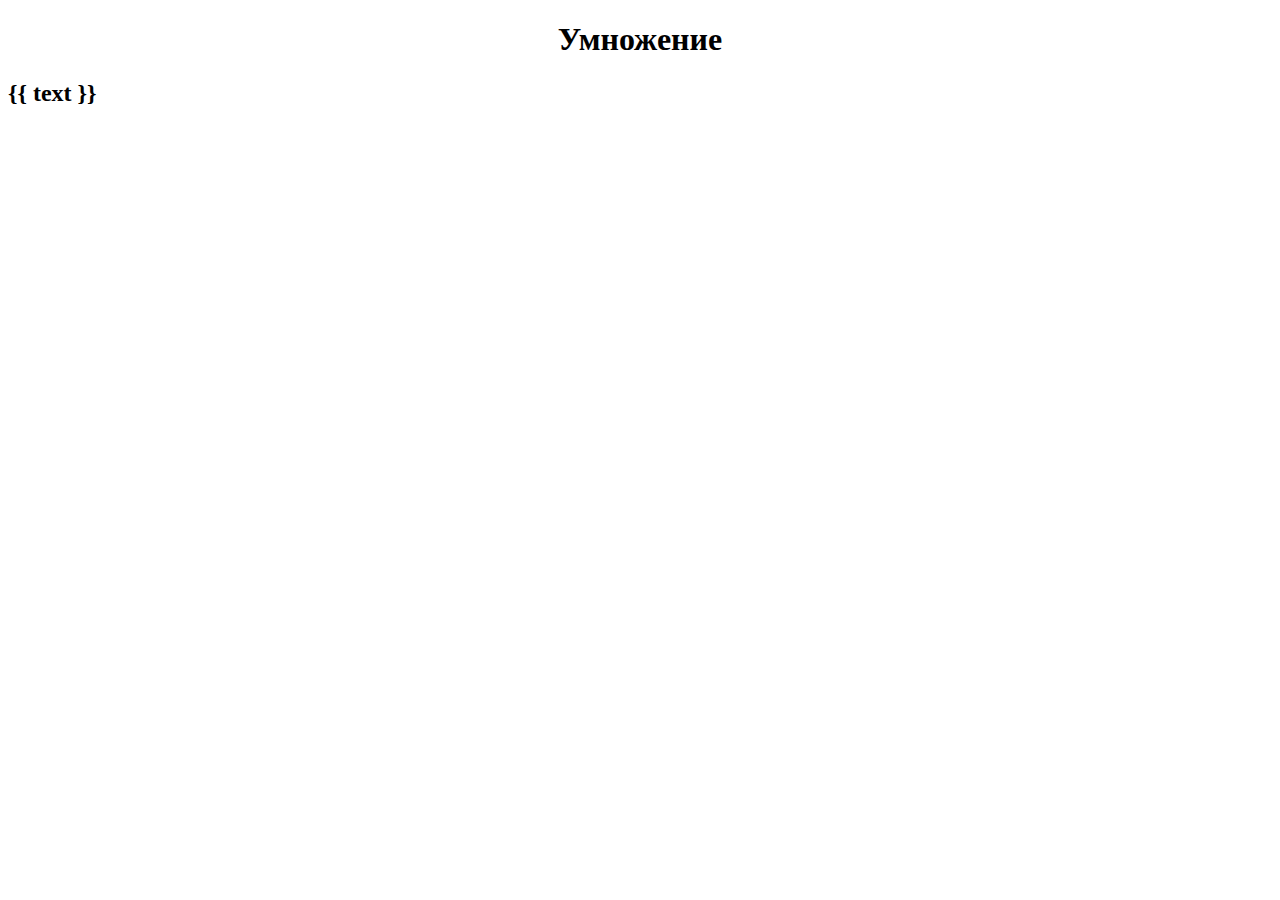
<file: templates/pow_index.html>
<!DOCTYPE html>
<html lang="en">
	<head>
		<meta charset="UTF-8">
		<title>Умножение</title>
	</head>

	<body>

        <!-- Создайте заголовок на строке ниже -->
        <h1 align="center">Умножение</h1>
        <!-- Создайте ссылку на строке ниже и оберните изображение -->
        <h2>{{ text }}</h2>

	</body>
</html>
</file>
